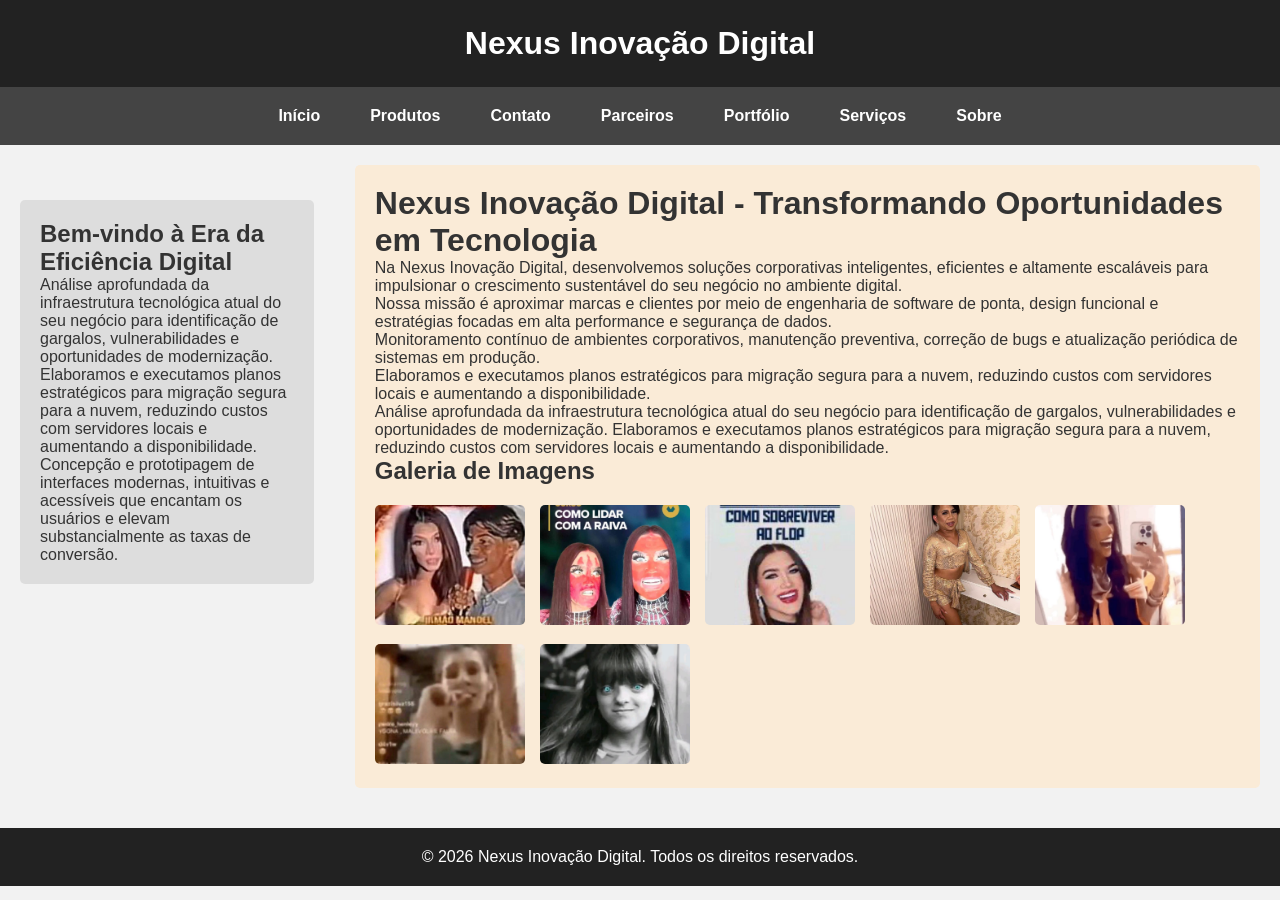
<file: index.html>
<!DOCTYPE html>
<html lang="en">
<head>
    <meta charset="UTF-8">
    <meta name="viewport" content="width=device-width, initial-scale=1.0">
    <title>Document</title>
    <link rel="stylesheet" href="style.css">
</head>
<body>
    <header>
        <h1>Nexus Inovação Digital</h1>
    </header>
<nav>
    <ul>
        <li><a href="index.html">Início</a></li>

        <li>
            <a href="produtos.html">Produtos</a>
            <ul class="submenu">
                <li><a href="categoria1.html">Categoria 1</a></li>
                <li><a href="categoria2.html">Categoria 2</a></li>
                <li><a href="categoria3.html">Categoria 3</a></li>
            </ul>
        </li>
        <li><a href="contate-nos.html">Contato</a></li>
        <li><a href="parceiros.html">Parceiros</a></li>
        <li><a href="portfolio.html">Portfólio</a></li>
        <li><a href="serviços.html">Serviços</a></li>
        <li><a href="sobre.html">Sobre</a></li>
    </ul>
</nav>

<div class="container">
    <aside>
  
    <h1>Bem-vindo à Era da Eficiência Digital</h1>
    <p>
    Análise aprofundada da infraestrutura tecnológica atual do seu negócio para identificação de gargalos, vulnerabilidades e oportunidades de modernização.
    </p>
    <p>
    Elaboramos e executamos planos estratégicos para migração segura para a nuvem, reduzindo custos com servidores locais e aumentando a disponibilidade.
    </p>
    <p>
    Concepção e prototipagem de interfaces modernas, intuitivas e acessíveis que encantam os usuários e elevam substancialmente as taxas de conversão.
    </p>
    </aside>
    <main>
<h1>Nexus Inovação Digital - Transformando Oportunidades em Tecnologia</h1>
<p>Na Nexus Inovação Digital, desenvolvemos soluções corporativas inteligentes, eficientes e altamente escaláveis para impulsionar o crescimento sustentável do seu negócio no ambiente digital.
</p>
<p>
Nossa missão é aproximar marcas e clientes por meio de engenharia de software de ponta, design funcional e estratégias focadas em alta performance e segurança de dados.
</p>
<p>
Monitoramento contínuo de ambientes corporativos, manutenção preventiva, correção de bugs e atualização periódica de sistemas em produção.
</p>
<p>
Elaboramos e executamos planos estratégicos para migração segura para a nuvem, reduzindo custos com servidores locais e aumentando a disponibilidade.
</p>
<p>
Análise aprofundada da infraestrutura tecnológica atual do seu negócio para identificação de gargalos, vulnerabilidades e oportunidades de modernização. Elaboramos e executamos planos estratégicos para migração segura para a nuvem, reduzindo custos com servidores locais e aumentando a disponibilidade.
</p>
<h2>Galeria de Imagens</h2>
<div class="galeria">
    <a href="#img1" id="imagem1">
        <img src="1046524032158066598.jpeg" alt="Imagem 1">
    </a>
    <a href="#img2" id="imagem2">
        <img src="904871750142709788.jpeg" alt="Imagem 2">
    </a>
    <a href="#img3" id="imagem3">
        <img src="904871750142709766.jpeg" alt="Imagem 3">
    </a>
    <a href="#img4" id="imagem4">
        <img src="901775525383014739.jpeg" alt="Imagem 4">
    </a>
    <a href="#img5" id="imagem5">
        <img src="891501688757817835.jpeg" alt="Imagem 5">
    </a>
    <a href="#img6" id="imagem6">
        <img src="malevola meio chocada.jpeg" alt="Imagem 6">
    </a>
    <a href="#" id="imagem7" class="ultima">
        <img src="907827237402109078.jpeg" alt="Imagem 7">
    </a>
</div>
    </main>
</div>
    <footer>
        <p>&copy; 2026 Nexus Inovação Digital. Todos os direitos reservados.</p>
    </footer>
</body>
</html>
</file>
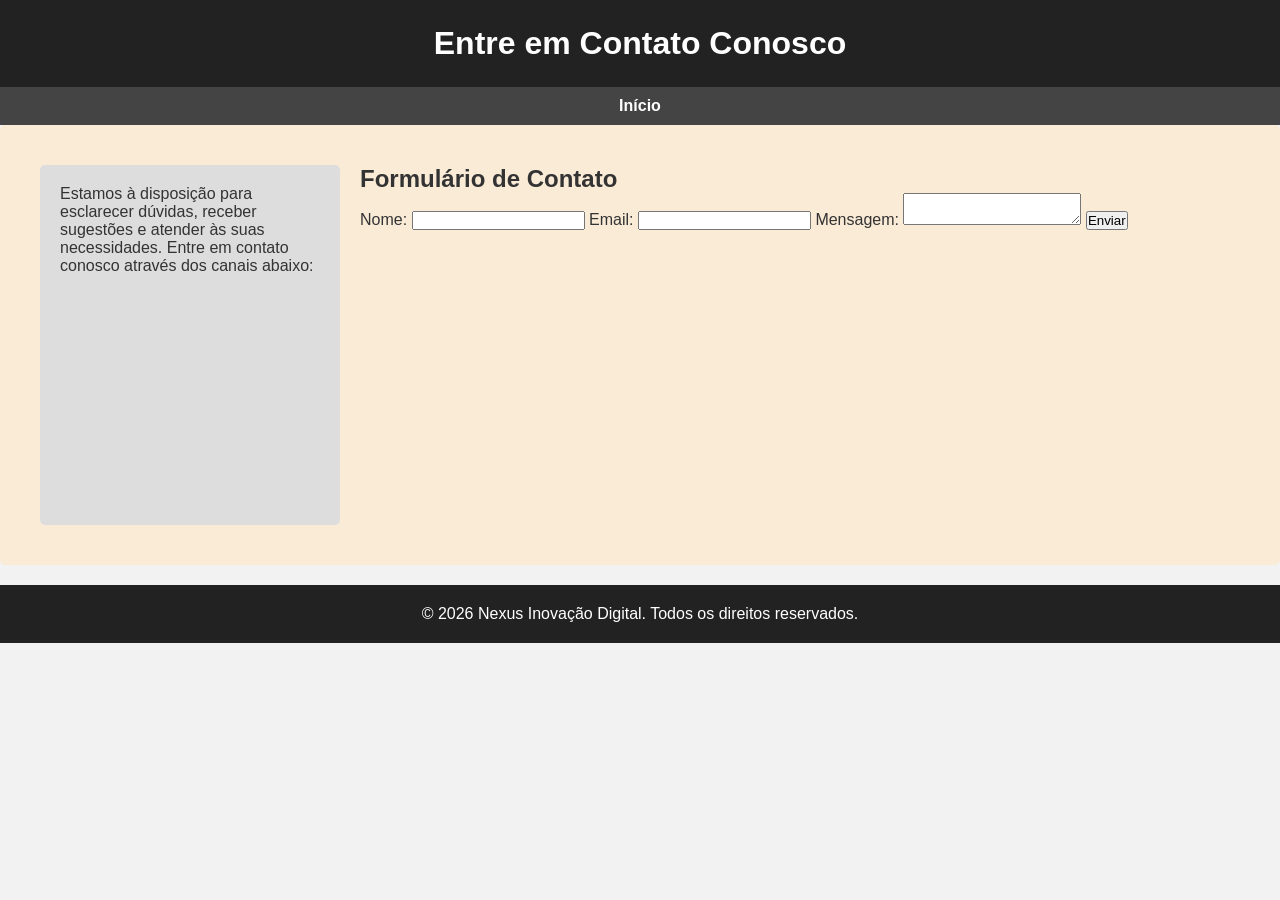
<file: contate-nos.html>
<!DOCTYPE html>
<html lang="pt-br">
<head>
<meta charset="UTF-8">
<meta name="viewport" content="width=device-width, initial-scale=1.0">
<title>Contato</title>
    <style>
        * {
    margin: 0;
    padding: 0;
    box-sizing:border-box;
}
body {
    font-family: Arial, sans-serif;
    background-color: #f2f2f2;
    color: #333;
}
header {
    background-color: #222;
    color:white;
    text-align: center;
    padding: 25px;
}
nav {
    background-color: #444;
    padding: 10px;
    text-align: center;
}
nav a {
    color: white;
    text-decoration: none;
    margin: 0 15px;
    font-weight: bold;
}
nav a:hover {    
    color:#00bcd4;
}
.container {
    display: flex;
    gap: 20px;
    padding: 20px;
    min-height: 400px;
}
aside {
    width: 25%;
    background-color: #ddd;
    padding: 20px;
    border-radius: 5px;
}
main {
    flex: 1;
    background-color:antiquewhite;
    padding: 20px;
    border-radius: 5px;
}
footer {
    background-color: #222;
    color: white;
    text-align: center;
    padding: 20px;
    margin-top: 20px;
}
@media (max-width: 600px) {
    .container {
        flex-direction: column;
    }
    aside {
        width: 100%;
    }
    nav a {
        display: inline-block;
        margin: 5px;
    }
}
</style>
</head>
<body>
    <header>
        <h1>Entre em Contato Conosco</h1>
    </header>
    <nav>
        <a href="index.html">Início</a>
    </nav>
    <main>
        <section class="container">
            <aside>
                <p>Estamos à disposição para esclarecer dúvidas, receber sugestões e atender às suas necessidades. Entre em contato conosco através dos canais abaixo:</p>
            </aside>
            <article>
                <h2>Formulário de Contato</h2>
                <form>
                    <label for="nome">Nome:</label>
                    <input type="text" id="nome" name="nome" required>
                    <label for="email">Email:</label>
                    <input type="email" id="email" name="email" required>
                    <label for="mensagem">Mensagem:</label>
                    <textarea id="mensagem" name="mensagem" required></textarea>
                    <button type="submit">Enviar</button>
                </form>
            </article>
        </section>
    </main>
    <footer>
        <p>&copy; 2026 Nexus Inovação Digital. Todos os direitos reservados.</p>
    </footer>
</body>
</html>
</file>
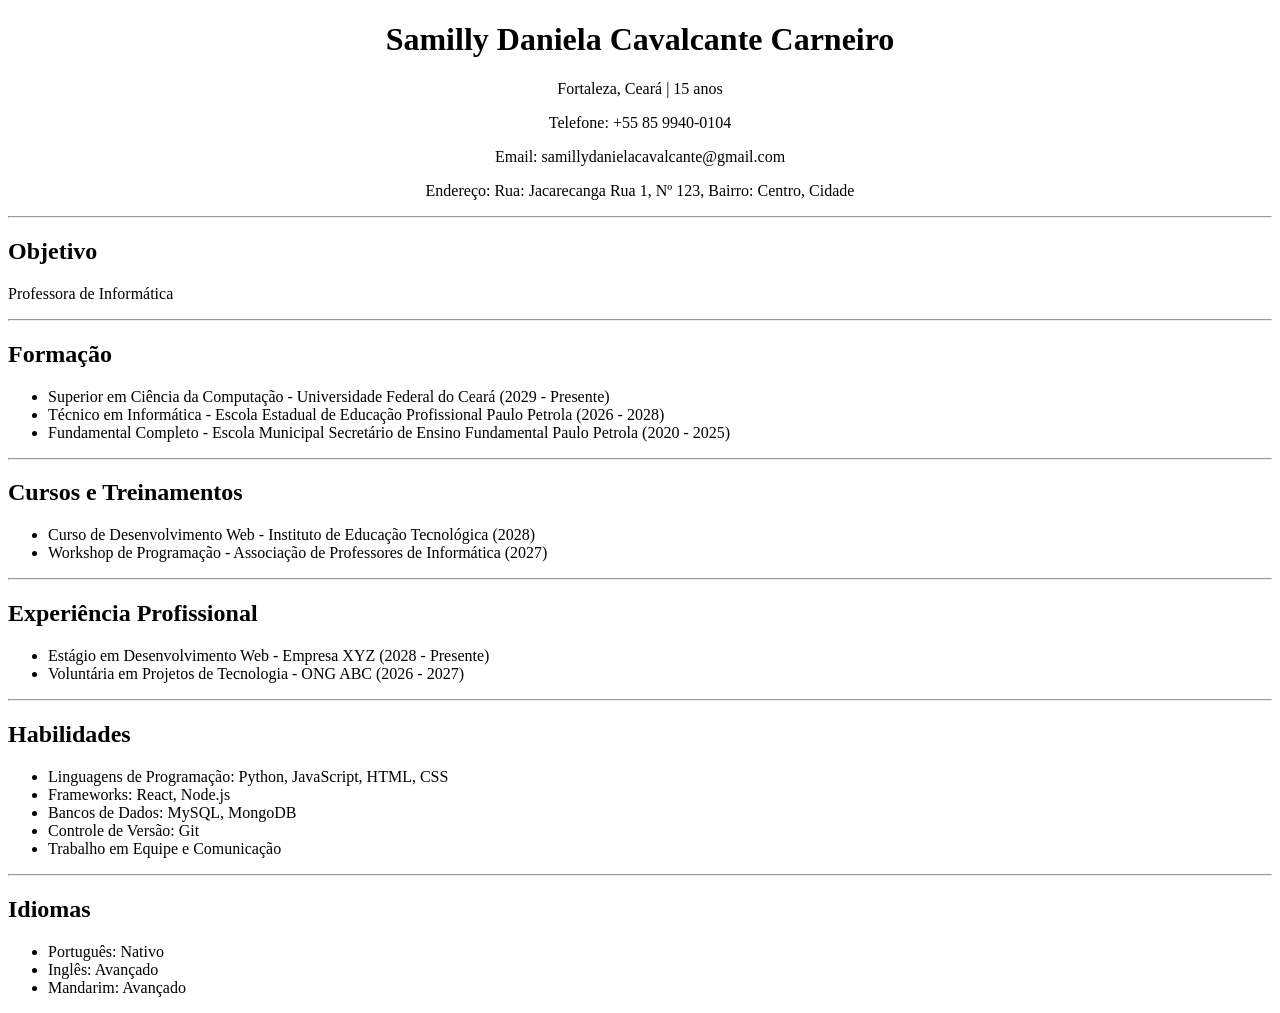
<file: curriculo.html>
<!DOCTYPE html>
<html>
<head>
    <meta charset="UTF-8">
    <meta name="viewport" content="width=device-width, initial-scale=1.0">
    <title>Curriculo</title>

    </head>

<body>

    <!-- Nome e informações de contato -->
     <center>
    <h1>Samilly Daniela Cavalcante Carneiro</h1>

    <p>Fortaleza, Ceará | 15 anos </p>

    <p>Telefone: +55 85 9940-0104</p>

    <p>Email: samillydanielacavalcante@gmail.com</p>

<p>Endereço: Rua: Jacarecanga Rua 1, Nº 123, Bairro: Centro, Cidade</p>
     </center>
<hr>
    <!-- Objetivo -->
    <h2>Objetivo</h2>
    <p>Professora de Informática</p>
<hr>
    <!-- Formação Acadêmica -->
    <h2>Formação</h2>
    <ul>
        <li>Superior em Ciência da Computação - Universidade Federal do Ceará (2029 - Presente)</li>
        <li>Técnico em Informática - Escola Estadual de Educação Profissional Paulo Petrola (2026 - 2028)</li>
        <li>Fundamental Completo - Escola Municipal Secretário de Ensino Fundamental Paulo Petrola (2020 - 2025)</li>
    </ul>
<hr>
    <!-- Cursos e treinamentos -->
    <h2>Cursos e Treinamentos</h2>
    <ul>
        <li>Curso de Desenvolvimento Web - Instituto de Educação Tecnológica (2028)</li>
        <li>Workshop de Programação - Associação de Professores de Informática (2027)</li>
    </ul>
<hr>
    <!-- Experiência -->
    <h2>Experiência Profissional</h2>
    <ul>
        <li>Estágio em Desenvolvimento Web - Empresa XYZ (2028 - Presente)</li>
        <li>Voluntária em Projetos de Tecnologia - ONG ABC (2026 - 2027)</li>
    </ul>
<hr>
    <!-- Habilidades -->
    <h2>Habilidades</h2>
    <ul>
        <li>Linguagens de Programação: Python, JavaScript, HTML, CSS</li>
        <li>Frameworks: React, Node.js</li>
        <li>Bancos de Dados: MySQL, MongoDB</li>
        <li>Controle de Versão: Git</li>
        <li>Trabalho em Equipe e Comunicação</li>
    </ul>
<hr>
    <!-- Outros -->
    <h2>Idiomas</h2>
    <ul>
        <li>Português: Nativo</li>
        <li>Inglês: Avançado</li>
        <li>Mandarim: Avançado</li>
    </ul>
</file>
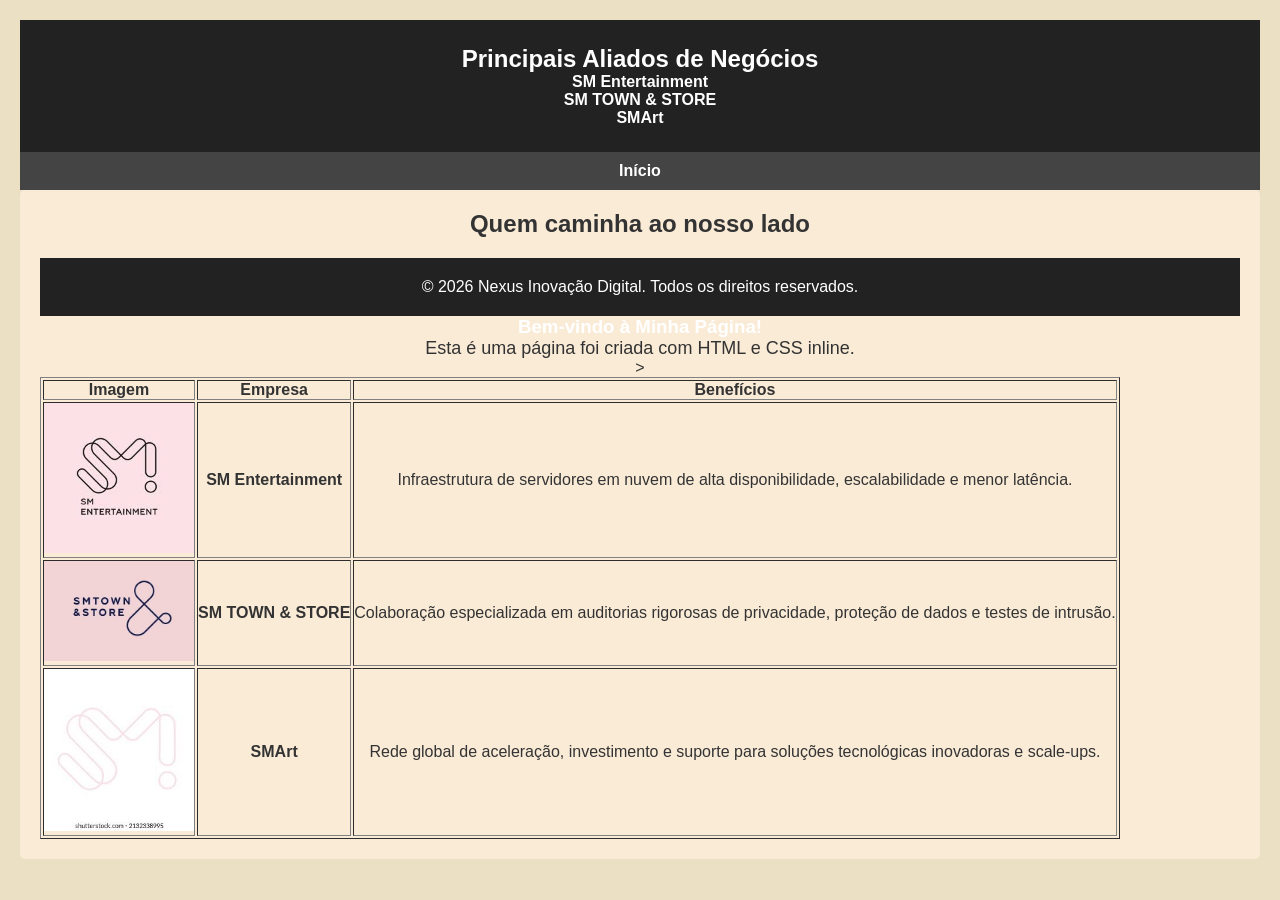
<file: parceiros.html>
<!DOCTYPE html>
<html lang="pt-br">
<head>
<meta charset="UTF-8">
<META NAME="viewport" CONTENT="width=device-width, initial-scale=1.0">
<title>Parceiros</title>
   <style>
* {
    margin: 0;
    padding: 0;
    box-sizing:border-box;
}
body {
    font-family: Arial, sans-serif;
    background-color: #f2f2f2;
    color: #333;
}
header {
    background-color: #222;
    color:white;
    text-align: center;
    padding: 25px;
}
nav {
    background-color: #444;
    padding: 10px;
    text-align: center;
}
nav a {
    color: white;
    text-decoration: none;
    margin: 0 15px;
    font-weight: bold;
}
nav a:hover {    
    color:#00bcd4;
}
.container {
    display: flex;
    gap: 20px;
    padding: 20px;
    min-height: 400px;
}* {
    margin: 0;
    padding: 0;
    box-sizing:border-box;
}
body {
    font-family: Arial, sans-serif;
    background-color: #f2f2f2;
    color: #333;
}
header {
    background-color: #222;
    color:white;
    text-align: center;
    padding: 25px;
}
nav {
    background-color: #444;
    padding: 10px;
    text-align: center;
}
nav a {
    color: white;
    text-decoration: none;
    margin: 0 15px;
    font-weight: bold;
}
nav a:hover {    
    color:#00bcd4;
}
.container {
    display: flex;
    gap: 20px;
    padding: 20px;
    min-height: 400px;
}
aside {
    width: 25%;
    background-color: #ddd;
    padding: 20px;
    border-radius: 5px;
}
main {
    flex: 1;
    background-color:antiquewhite;
    padding: 20px;
    border-radius: 5px;
}
footer {
    background-color: #222;
    color: white;
    text-align: center;
    padding: 20px;
    margin-top: 20px;
}
@media (max-width: 600px) {
    .container {
        flex-direction: column;
    }
    aside {
        width: 100%;
    }
    nav a {
        display: inline-block;
        margin: 5px;
    }
}
aside {
    width: 25%;
    background-color: #ddd;
    padding: 20px;
    border-radius: 5px;
}
main {
    flex: 1;
    background-color:antiquewhite;
    padding: 20px;
    border-radius: 5px;
}
footer {
    background-color: #222;
    color: white;
    text-align: center;
    padding: 20px;
    margin-top: 20px;
}
@media (max-width: 600px) {
    .container {
        flex-direction: column;
    }
    aside {
        width: 100%;
    }
    nav a {
        display: inline-block;
        margin: 5px;
    }
}
</style>
</head>
<body>
    <header>
        <h2>Principais Aliados de Negócios</h2>
<p><b>SM Entertainment</b><br><b>SM TOWN & STORE</b><br><b>SMArt</b></p>
    </header>
    <nav>
        <a href="index.html">Início</a>
    </nav>
<main>
<section>
<h2>Quem caminha ao nosso lado</h2>
<article>
<table border="1">
    <tr>
    <th>Imagem</th>
    <th>Empresa</th>
    <th>Benefícios</th>
</tr>
<tr>
    <td><img src="download.jpeg" width="150"></td>
    <td><strong>SM Entertainment</strong></td>
    <td>Infraestrutura de servidores em nuvem de alta disponibilidade, escalabilidade e menor latência.</td>
</tr>
<tr>
    <td><img src="SM TOWN.jpeg" width="150"></td>
    <td><strong>SM TOWN & STORE</strong></td>
    <td>Colaboração especializada em auditorias rigorosas de privacidade, proteção de dados e testes de intrusão.</td>
</tr>
<tr>
    <td><img src="images.jpeg" width="150"></td>
    <td><strong>SMArt</strong></td>
    <td>Rede global de aceleração, investimento e suporte para soluções tecnológicas inovadoras e scale-ups.</td>
</tr>
</article>
</section>
</main>
    <footer>
        <p>&copy; 2026 Nexus Inovação Digital. Todos os direitos reservados.</p>
    </footer>
<!DOCTYPE html>
<html lang="en">
<head>
    <meta charset="UTF-8">
    <title>Minha Página</title>
</head>
<body style="background-color: #ebe0c3; font-family: Arial; text-align: center; padding: 20px;">
    <h1 style="color: white;">
    Bem-vindo à Minha Página!
    </h1>
    <p style="color: #333; font-size: 18px;">
    Esta é uma página foi criada com HTML e CSS inline.
    </p>
>   
</body>
</file>
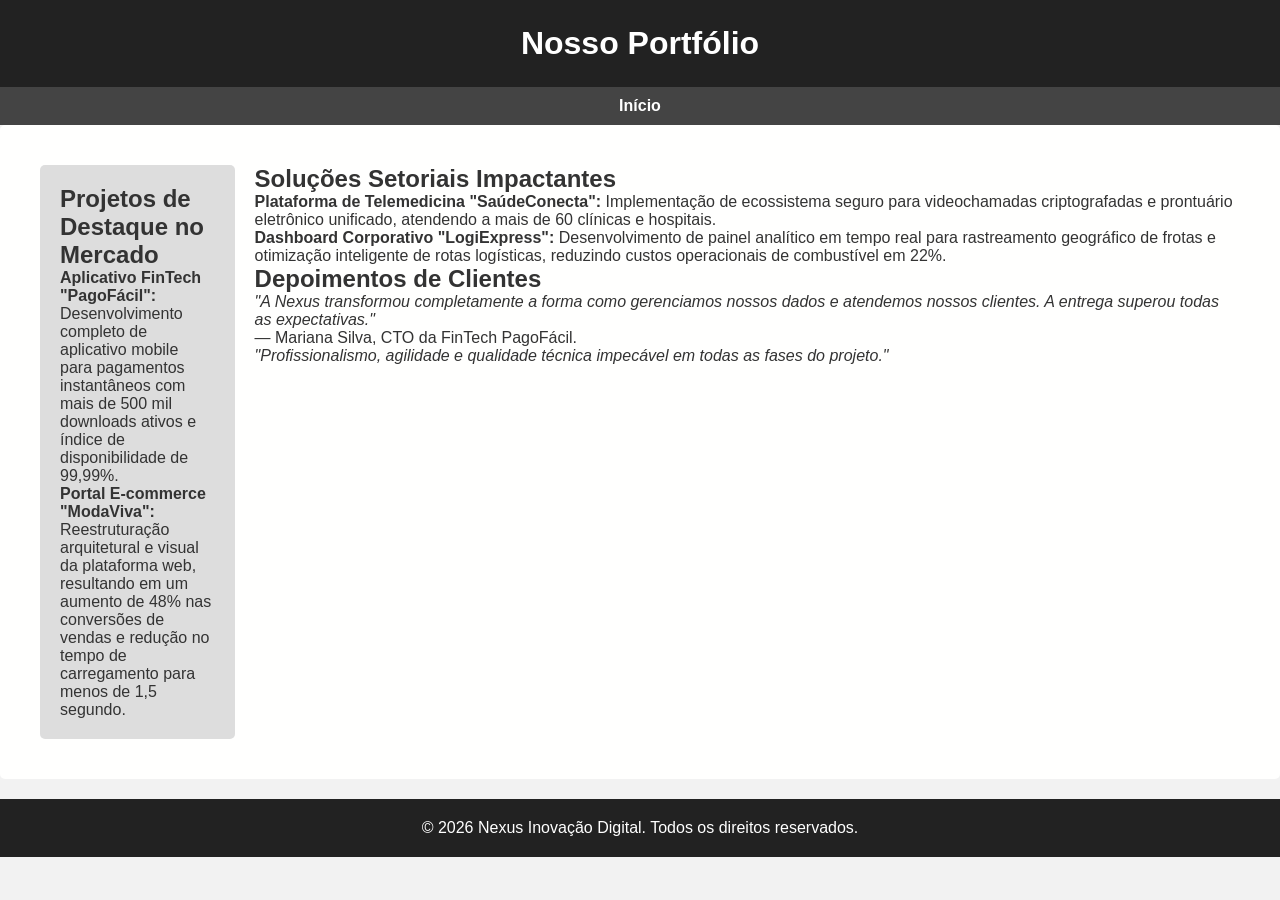
<file: portfolio.html>
<!DOCTYPE html>
<html lang="pt-br">
<head>
<meta charset="UTF-8">
<meta name="viewport"
content="width=device-width,initial-scale=1.0">
<title>Portfólio</title>
    <style>
   * {
    margin: 0;
    padding: 0;
    box-sizing:border-box;
}
body {
    font-family: Arial, sans-serif;
    background-color: #f2f2f2;
    color: #333;
}
header {
    background-color: #222;
    color:white;
    text-align: center;
    padding: 25px;
}
nav {
    background-color: #444;
    padding: 10px;
    text-align: center;
}
nav a {
    color: white;
    text-decoration: none;
    margin: 0 15px;
    font-weight: bold;
}
nav a:hover {    
    color:#00bcd4;
}
.container {
    display: flex;
    gap: 20px;
    padding: 20px;
    min-height: 400px;
}
aside {
    width: 25%;
    background-color: #ddd;
    padding: 20px;
    border-radius: 5px;
}
main {
    flex: 1;
    background-color:rgb(255, 255, 254);
    padding: 20px;
    border-radius: 5px;
}
footer {
    background-color: #222;
    color: white;
    text-align: center;
    padding: 20px;
    margin-top: 20px;
}
@media (max-width: 600px) {
    .container {
        flex-direction: column;
    }
    aside {
        width: 100%;
    }
    nav a {
        display: inline-block;
        margin: 5px;
    }
}
    </style>
</head>
<body>
    <header>
       <h1>Nosso Portfólio</h1> 
    </header>
    <nav>
        <a href="index.html">Início</a>
    </nav>
    <main>
        <section class="container">
            <aside>
<h2>Projetos de Destaque no Mercado</h2>
<p><b>Aplicativo FinTech "PagoFácil":</b> Desenvolvimento completo de aplicativo mobile para pagamentos instantâneos com mais de 500 mil downloads ativos e índice de disponibilidade de 99,99%.<br><b>Portal E-commerce "ModaViva":</b> Reestruturação arquitetural e visual da plataforma web, resultando em um aumento de 48% nas conversões de vendas e redução no tempo de carregamento para menos de 1,5 segundo.</p>
            </aside>
    <article>
<h2>Soluções Setoriais Impactantes</h2>
<p><b>Plataforma de Telemedicina "SaúdeConecta":</b> Implementação de ecossistema seguro para videochamadas criptografadas e prontuário eletrônico unificado, atendendo a mais de 60 clínicas e hospitais.<br><b>Dashboard Corporativo "LogiExpress":</b> Desenvolvimento de painel analítico em tempo real para rastreamento geográfico de frotas e otimização inteligente de rotas logísticas, reduzindo custos operacionais de combustível em 22%.</p>

<h2>Depoimentos de Clientes</h2>
<p><i>"A Nexus transformou completamente a forma como gerenciamos nossos dados e atendemos nossos clientes. A entrega superou todas as expectativas."</i><br>— Mariana Silva, CTO da FinTech PagoFácil.<br><i>"Profissionalismo, agilidade e qualidade técnica impecável em todas as fases do projeto."</i><br>
    </article>   
        </section>
    </main>
    <footer>
        <p>&copy; 2026 Nexus Inovação Digital. Todos os direitos reservados.</p>
    </footer>
</body>
</html>
</file>
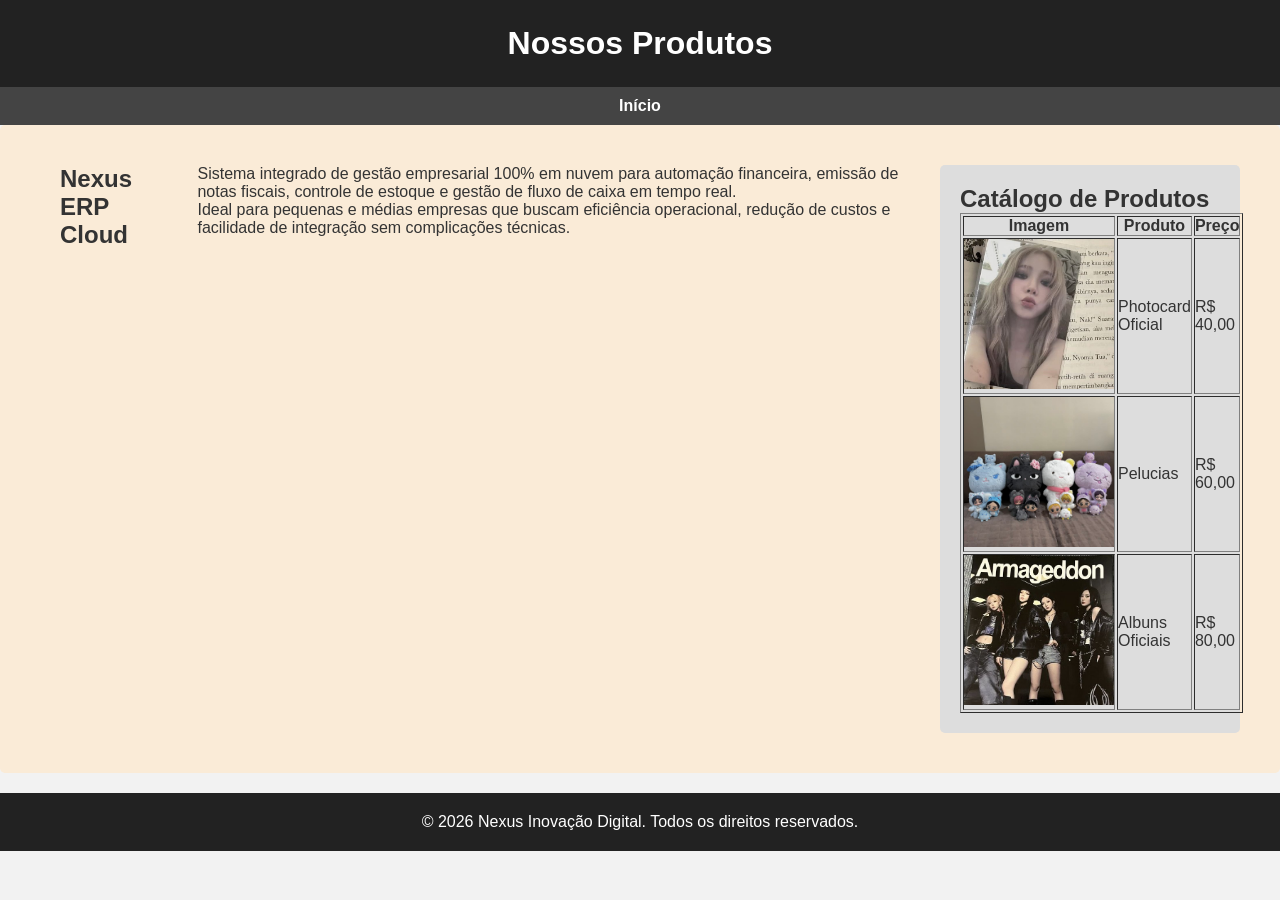
<file: produtos.html>
<!DOCTYPE html>
<html lang="pt-br">
<head>
<meta charset="UTF-8">
<meta name="viewport" content="width=device-width, initial-scale=1.0">
<title>Nossos Produtos</title>
    <style>
    * {
    margin: 0;
    padding: 0;
    box-sizing:border-box;
}
body {
    font-family: Arial, sans-serif;
    background-color: #f2f2f2;
    color: #333;
}
header {
    background-color: #222;
    color:white;
    text-align: center;
    padding: 25px;
}
nav {
    background-color: #444;
    padding: 10px;
    text-align: center;
}
nav a {
    color: white;
    text-decoration: none;
    margin: 0 15px;
    font-weight: bold;
}
nav a:hover {    
    color:#00bcd4;
}
.container {
    display: flex;
    gap: 20px;
    padding: 20px;
    min-height: 400px;
}
aside {
    width: 25%;
    background-color: #ddd;
    padding: 20px;
    border-radius: 5px;
}
main {
    flex: 1;
    background-color:antiquewhite;
    padding: 20px;
    border-radius: 5px;
}
footer {
    background-color: #222;
    color: white;
    text-align: center;
    padding: 20px;
    margin-top: 20px;
}
@media (max-width: 600px) {
    .container {
        flex-direction: column;
    }
    aside {
        width: 100%;
    }
    nav a {
        display: inline-block;
        margin: 5px;
    }
}
    </style>
</head>
<body>
    <header>
        <h1>Nossos Produtos</h1>
    </header>
    <nav>
        <a href="index.html">Início</a>
    </nav>
            <main>
            <section class="container">
            <article></article>
<h2>Nexus ERP Cloud</h2>
<p>Sistema integrado de gestão empresarial 100% em nuvem para automação financeira, emissão de notas fiscais, controle de estoque e gestão de fluxo de caixa em tempo real.<br>Ideal para pequenas e médias empresas que buscam eficiência operacional, redução de custos e facilidade de integração sem complicações técnicas.</p>
            </article>
<aside>
    <h2>Catálogo de Produtos</h2>
    <table border="1">
    <tr>
        <th>Imagem</th>
        <th>Produto</th>
        <th>Preço</th>
    </tr>

    <tr>
        <td><img src="Karina My World POB Photocard.jpeg" width="150"></td>
        <td>Photocard Oficial</td>
        <td>R$ 40,00</td>
    </tr>
    
    <tr>
        <td><img src="AESPA PLUSHIES.jpeg" width="150"></td>
        <td>Pelucias</td>
        <td>R$ 60,00</td>
    </tr>

    <tr>
        <td><img src="Aespa.jpeg" width="150"</td>
        <td>Albuns Oficiais</td>
        <td>R$ 80,00</td>
    </tr>
</aside>
</table>
</section>
    </main>
    <footer>
        <p>&copy; 2026 Nexus Inovação Digital. Todos os direitos reservados.</p>
    </footer>
</body>
</html>
</file>
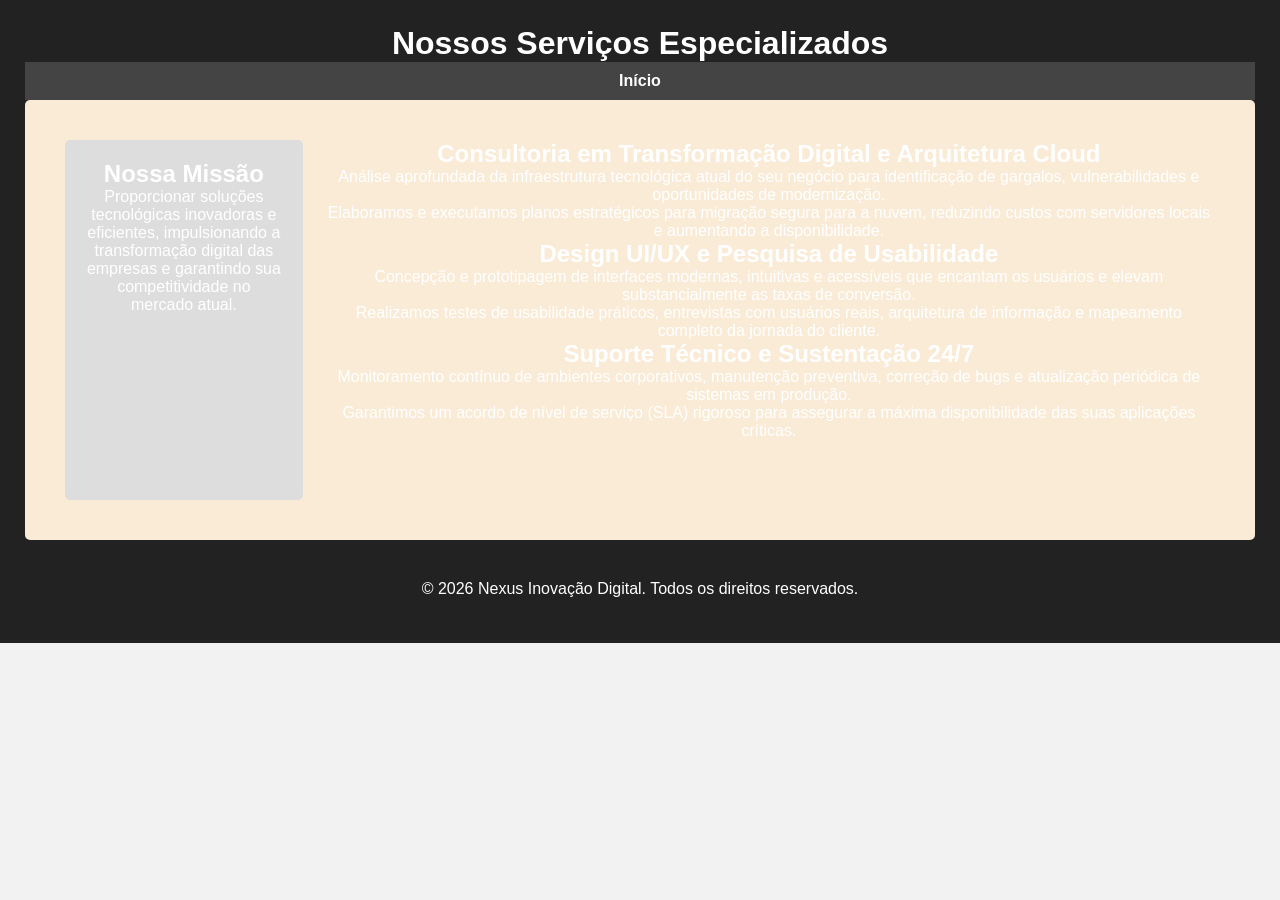
<file: serviços.html>
<!DOCTYPE html>
<html lang="pt-br">
<head>
<meta charset="UTF-8">
<meta name="viewport" content="width=device-width, initial-scale=1.0">
<title>Serviços</title>
    <style>
        * {
    margin: 0;
    padding: 0;
    box-sizing:border-box;
}
body {
    font-family: Arial, sans-serif;
    background-color: #f2f2f2;
    color: #333;
}
header {
    background-color: #222;
    color:white;
    text-align: center;
    padding: 25px;
}
nav {
    background-color: #444;
    padding: 10px;
    text-align: center;
}
nav a {
    color: white;
    text-decoration: none;
    margin: 0 15px;
    font-weight: bold;
}
nav a:hover {    
    color:#00bcd4;
}
.container {
    display: flex;
    gap: 20px;
    padding: 20px;
    min-height: 400px;
}
aside {
    width: 25%;
    background-color: #ddd;
    padding: 20px;
    border-radius: 5px;
}
main {
    flex: 1;
    background-color:antiquewhite;
    padding: 20px;
    border-radius: 5px;
}
footer {
    background-color: #222;
    color: white;
    text-align: center;
    padding: 20px;
    margin-top: 20px;
}
@media (max-width: 600px) {
    .container {
        flex-direction: column;
    }
    aside {
        width: 100%;
    }
    nav a {
        display: inline-block;
        margin: 5px;
    }
}
</style>
</head>
</body>
    <header>
        <h1>Nossos Serviços Especializados</h1>
    </headercontent="width=device-width, initial-scale=1.0">

    <nav>
        <a href="index.html">Início</a>
    </nav>
    <main>
    <section class="container">
        <aside>
            <h2>Nossa Missão</h2>
            <p>Proporcionar soluções tecnológicas inovadoras e eficientes, impulsionando a transformação digital das empresas e garantindo sua competitividade no mercado atual.</p>
        </aside>
        <article>
<h2>Consultoria em Transformação Digital e Arquitetura Cloud</h2>
<p>Análise aprofundada da infraestrutura tecnológica atual do seu negócio para identificação de gargalos, vulnerabilidades e oportunidades de modernização.<br>Elaboramos e executamos planos estratégicos para migração segura para a nuvem, reduzindo custos com servidores locais e aumentando a disponibilidade.</p>

<h2>Design UI/UX e Pesquisa de Usabilidade</h2>
<p>Concepção e prototipagem de interfaces modernas, intuitivas e acessíveis que encantam os usuários e elevam substancialmente as taxas de conversão.<br>Realizamos testes de usabilidade práticos, entrevistas com usuários reais, arquitetura de informação e mapeamento completo da jornada do cliente.</p>

<h2>Suporte Técnico e Sustentação 24/7</h2>
<p>Monitoramento contínuo de ambientes corporativos, manutenção preventiva, correção de bugs e atualização periódica de sistemas em produção.<br>Garantimos um acordo de nível de serviço (SLA) rigoroso para assegurar a máxima disponibilidade das suas aplicações críticas.</p>
        </article>
        </section>
    </main>
    <footer>
        <p>&copy; 2026 Nexus Inovação Digital. Todos os direitos reservados.</p>
    </footer>
</body>
</html>
</file>
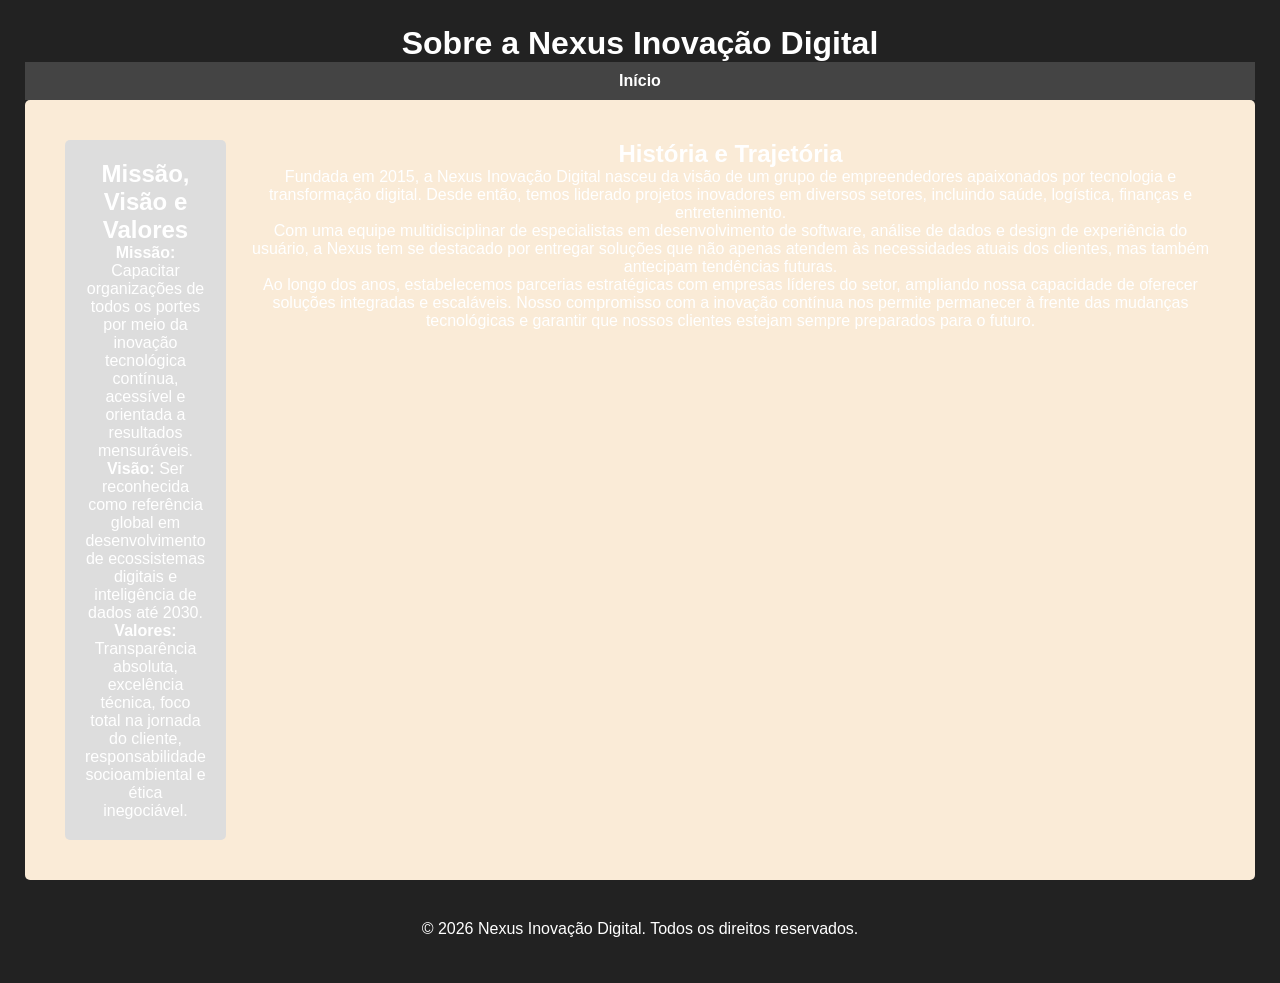
<file: sobre.html>
<!DOCTYPE html>
<html lang="pt-br">
<head>
<meta charset="UTF-8">
<meta name="viewport" content="width=device-width, initial-scale=1.0">
<title>Sobre a Nexus Inovação Digital</title>
    <style>
        * {
    margin: 0;
    padding: 0;
    box-sizing:border-box;
}
body {
    font-family: Arial, sans-serif;
    background-color: #f2f2f2;
    color: #333;
}
header {
    background-color: #222;
    color:white;
    text-align: center;
    padding: 25px;
}
nav {
    background-color: #444;
    padding: 10px;
    text-align: center;
}
nav a {
    color: white;
    text-decoration: none;
    margin: 0 15px;
    font-weight: bold;
}
nav a:hover {    
    color:#00bcd4;
}
.container {
    display: flex;
    gap: 20px;
    padding: 20px;
    min-height: 400px;
}
aside {
    width: 25%;
    background-color: #ddd;
    padding: 20px;
    border-radius: 5px;
}
main {
    flex: 1;
    background-color:antiquewhite;
    padding: 20px;
    border-radius: 5px;
}
footer {
    background-color: #222;
    color: white;
    text-align: center;
    padding: 20px;
    margin-top: 20px;
}
@media (max-width: 600px) {
    .container {
        flex-direction: column;
    }
    aside {
        width: 100%;
    }
    nav a {
        display: inline-block;
        margin: 5px;
    }
}
</style>
</head>
<body>
    <header>
        <h1>Sobre a Nexus Inovação Digital</h1>
    </headercontent="width=device-width, initial-scale=1.0">
    <nav>
        <a href="index.html">Início</a>
    </nav>
    <main>
    <section class="container">
        <aside>
            <h2>Missão, Visão e Valores</h2>
            <p><b>Missão:</b> Capacitar organizações de todos os portes por meio da inovação tecnológica contínua, acessível e orientada a resultados mensuráveis.<br><b>Visão:</b> Ser reconhecida como referência global em desenvolvimento de ecossistemas digitais e inteligência de dados até 2030.<br><b>Valores:</b> Transparência absoluta, excelência técnica, foco total na jornada do cliente, responsabilidade socioambiental e ética inegociável.</p>
        </aside>
        <article>
            <h2>História e Trajetória</h2>
            <p>Fundada em 2015, a Nexus Inovação Digital nasceu da visão de um grupo de empreendedores apaixonados por tecnologia e transformação digital. Desde então, temos liderado projetos inovadores em diversos setores, incluindo saúde, logística, finanças e entretenimento.</p>
            <p>Com uma equipe multidisciplinar de especialistas em desenvolvimento de software, análise de dados e design de experiência do usuário, a Nexus tem se destacado por entregar soluções que não apenas atendem às necessidades atuais dos clientes, mas também antecipam tendências futuras.</p>
            <p>Ao longo dos anos, estabelecemos parcerias estratégicas com empresas líderes do setor, ampliando nossa capacidade de oferecer soluções integradas e escaláveis. Nosso compromisso com a inovação contínua nos permite permanecer à frente das mudanças tecnológicas e garantir que nossos clientes estejam sempre preparados para o futuro.</p>
        </article>
        </section>
    </main>
    <footer>
        <p>&copy; 2026 Nexus Inovação Digital. Todos os direitos reservados.</p>
    </footer>
</body>
</html>
</file>
<file: style.css>
* {
    margin: 0;
    padding: 0;
    box-sizing: border-box;
}

body {
    font-family: Arial, sans-serif;
    background-color: #f2f2f2;
    color: #333;
}

header {
    background-color: #222;
    color: white;
    text-align: center;
    padding: 25px;
}

/* MENU */
nav {
  background-color: #444;
    padding: 10px;
    text-align: center;
}

nav ul {
    list-style: none;
}

nav > ul {
    display: flex;
    justify-content: center;
    gap: 20px;
}

nav li {
    position: relative;
}

nav a {
    color: white;
    text-decoration: none;
    padding: 10px 15px;
    display: block;
    font-weight: bold;
}

nav a:hover {
    color: #00bcd4;
}

/* MENU DROP-DOWN */
.submenu {
    display: none;
    position: absolute;
    top: 100%;
    left: 0;
    background-color: #444;
    min-width: 150px;
    z-index: 10;
}

nav li:hover .submenu {
    display: block;
}

/* CONTAINER */
.container {
    display: flex;
    gap: 20px;
    padding: 20px;
    min-height: 400px;
}

/* ASIDE FIXO */
aside {
    position: fixed;
    left: 20px;
    top: 200px;

    width: 23%;
    background-color: #ddd;
    padding: 20px;
    border-radius: 5px;
}

/* CONTEÚDO PRINCIPAL */
main {
    flex: 1;
    margin-left: 27%;
    background-color: antiquewhite;
    padding: 20px;
    border-radius: 5px;
}

/* GALERIA */
.galeria {
    display: flex;
    flex-wrap: wrap;
    gap: 15px;
    margin-top: 20px;
}

.galeria a {
    display: block;
}

.galeria img {
    width: 150px;
    height: 120px;
    object-fit: cover;
    border-radius: 5px;
    cursor: pointer;
}

/* ESCONDER IMAGEM CLICADA */
.galeria a:target {
    display: none;
}

/* RODAPÉ */
footer {
    background-color: #222;
    color: white;
    text-align: center;
    padding: 20px;
    margin-top: 20px;
}

/* RESPONSIVIDADE */
@media (max-width: 600px) {
    .container {
        flex-direction: column;
    }

    aside {
        position: static;
        width: 100%;
    }

    main {
        margin-left: 0;
    }

    nav > ul {
        flex-wrap: wrap;
    }
}
</file>
